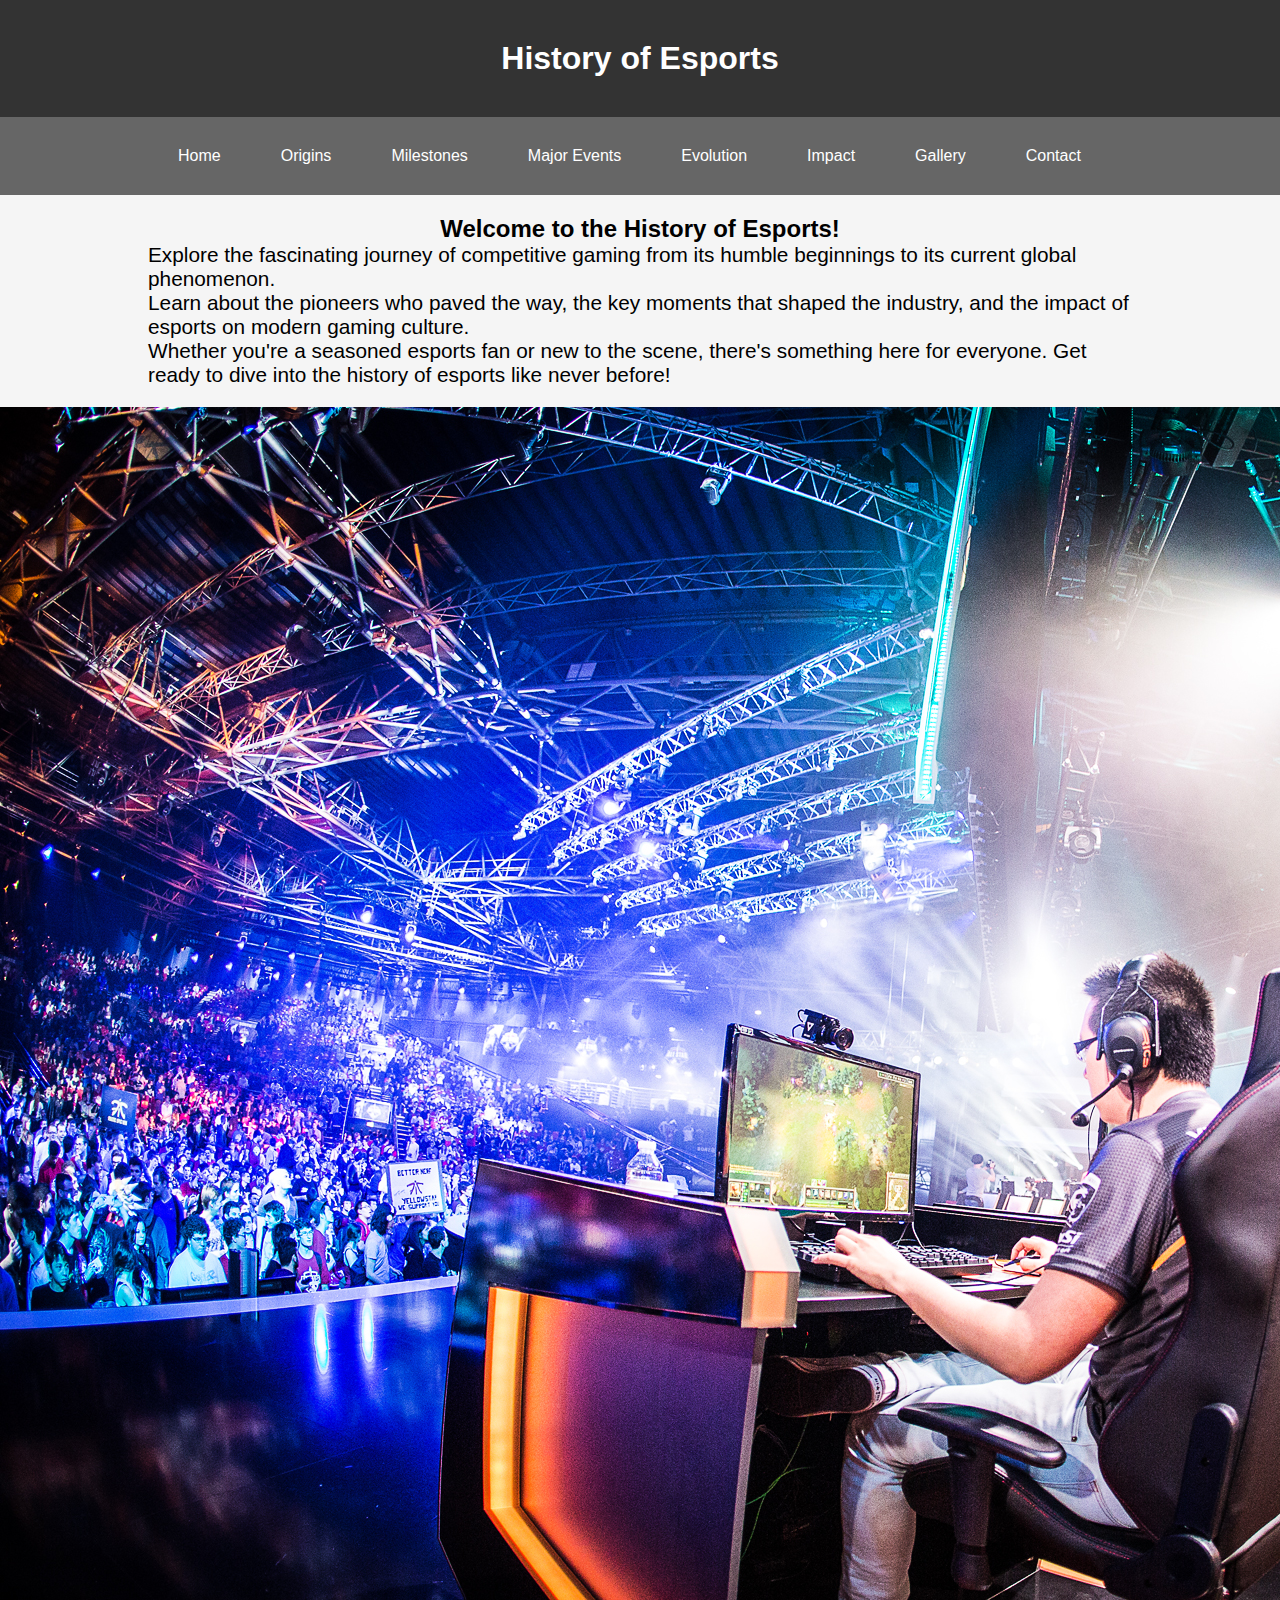
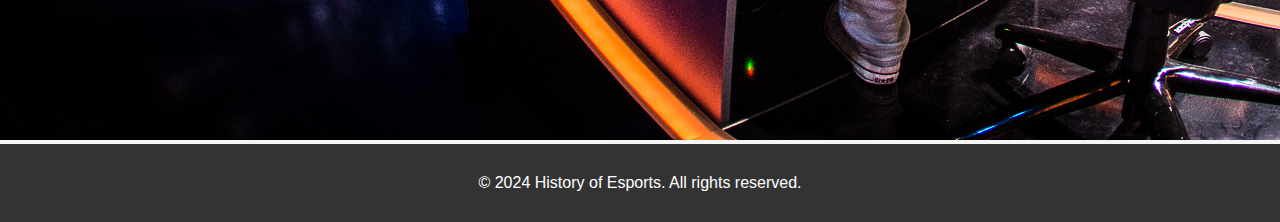
<file: index.html>
<!DOCTYPE html>
<html lang="en">
<head>
  <meta charset="UTF-8">
  <meta name="viewport" content="width=device-width, initial-scale=1.0">
  <meta name="description" content="Explore the history of esports, from its origins to its impact on gaming culture.">
  <title>History of Esports</title>
  <link rel="stylesheet" href="styles.css">
</head>
<body>
  <header>
    <div class="container">
      <h1>History of Esports</h1>
    </div>
  </header>
  <nav>
    <div class="container">
      <ul>
        <li><a href="index.html">Home</a></li>
        <li><a href="origins.html">Origins</a></li>
        <li><a href="milestones.html">Milestones</a></li>
        <li><a href="events.html">Major Events</a></li> 
        <li><a href="evolution.html">Evolution</a></li>
        <li><a href="impact.html">Impact</a></li>
        <li><a href="gallery.html">Gallery</a></li>
        <li><a href="contact.html">Contact</a></li>
      </ul>
    </div>
  </nav>
  <main>
    <div class="container">
      <h2>Welcome to the History of Esports!</h2>
      <p>Explore the fascinating journey of competitive gaming from its humble beginnings to its current global phenomenon.</p>
      <p>Learn about the pioneers who paved the way, the key moments that shaped the industry, and the impact of esports on modern gaming culture.</p>
      <p>Whether you're a seasoned esports fan or new to the scene, there's something here for everyone. Get ready to dive into the history of esports like never before!</p>
    </div>
    <div class="images">
        <img src="esports3.jpg" alt="Esports Image 2">

  </main>
  <footer>
    <div class="container">
      <p>&copy; 2024 History of Esports. All rights reserved.</p>
    </div>
  </footer>
</body>
</html>
</file>
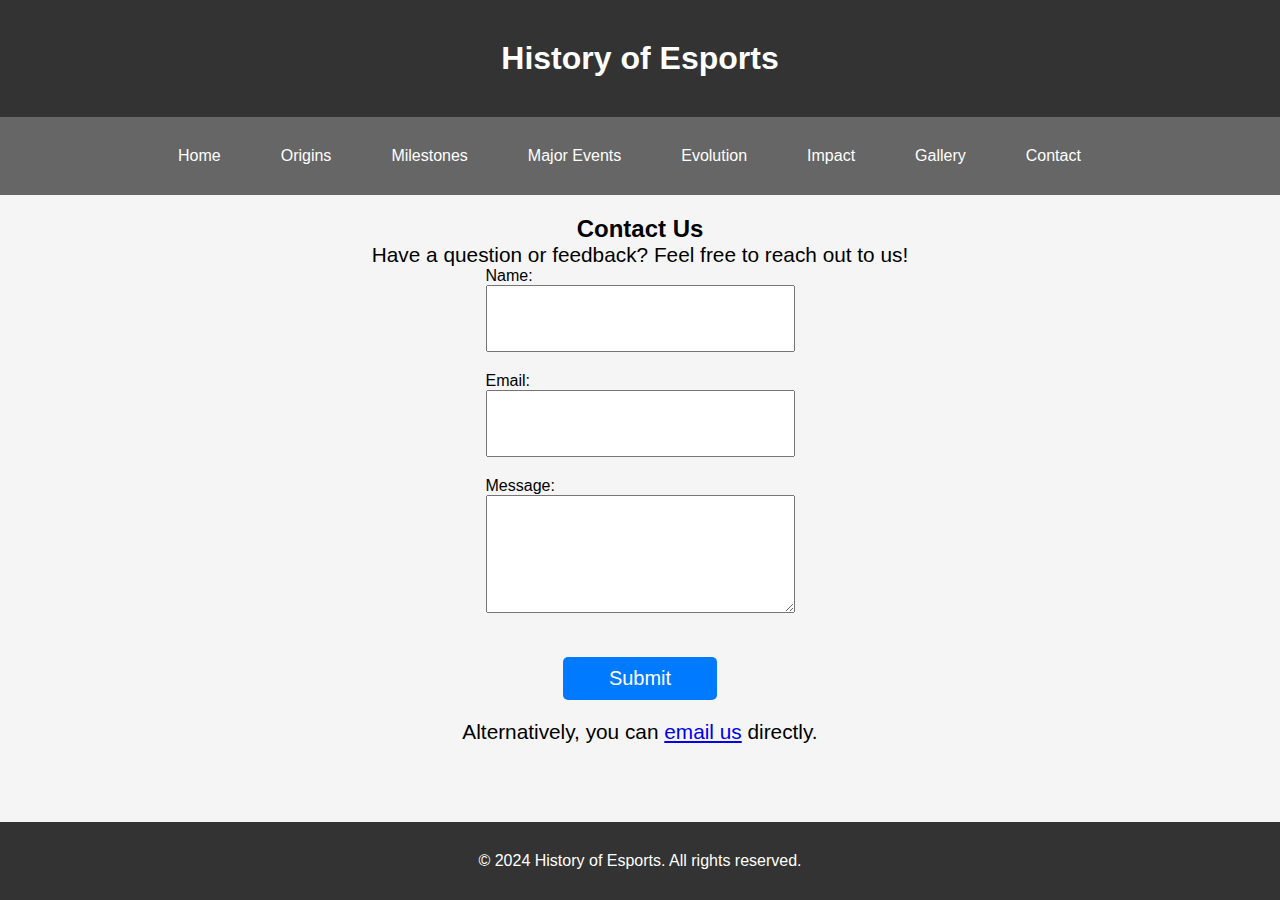
<file: contact.html>
<!DOCTYPE html>
<html lang="en">
<head>
  <meta charset="UTF-8">
  <meta name="viewport" content="width=device-width, initial-scale=1.0">
  <meta name="description" content="Contact us for inquiries or feedback about the History of Esports website.">
  <title>Contact Us</title>
  <link rel="stylesheet" href="styles.css">
</head>
<body>
  <header>
    <div class="container">
      <h1>History of Esports</h1>
    </div>
  </header>
  <nav>
    <div class="container">
      <ul>
        <li><a href="index.html">Home</a></li>
        <li><a href="origins.html">Origins</a></li>
        <li><a href="milestones.html">Milestones</a></li>
        <li><a href="events.html">Major Events</a></li>
        <li><a href="evolution.html">Evolution</a></li>
        <li><a href="impact.html">Impact</a></li>
        <li><a href="gallery.html">Gallery</a></li>
        <li><a href="contact.html">Contact</a></li>
      </ul>
    </div>
  </nav>
  <main>
    <div class="container">
      <h2>Contact Us</h2>
      <p>Have a question or feedback? Feel free to reach out to us!</p>
      <form action="submit_form.php" method="post">
        <label for="name">Name:</label><br>
        <input type="text" id="name" name="name" required><br>
        <label for="email">Email:</label><br>
        <input type="email" id="email" name="email" required><br>
        <label for="message">Message:</label><br>
        <textarea id="message" name="message" rows="4" required></textarea><br>
        <input type="submit" value="Submit">
      </form>
      <p>Alternatively, you can <a href="mailto:contact@historyofesports.com">email us</a> directly.</p>
    </div>
  </main>
  <footer>
    <div class="container">
      <p>&copy; 2024 History of Esports. All rights reserved.</p>
    </div>
  </footer>
</body>
</html>
</file>
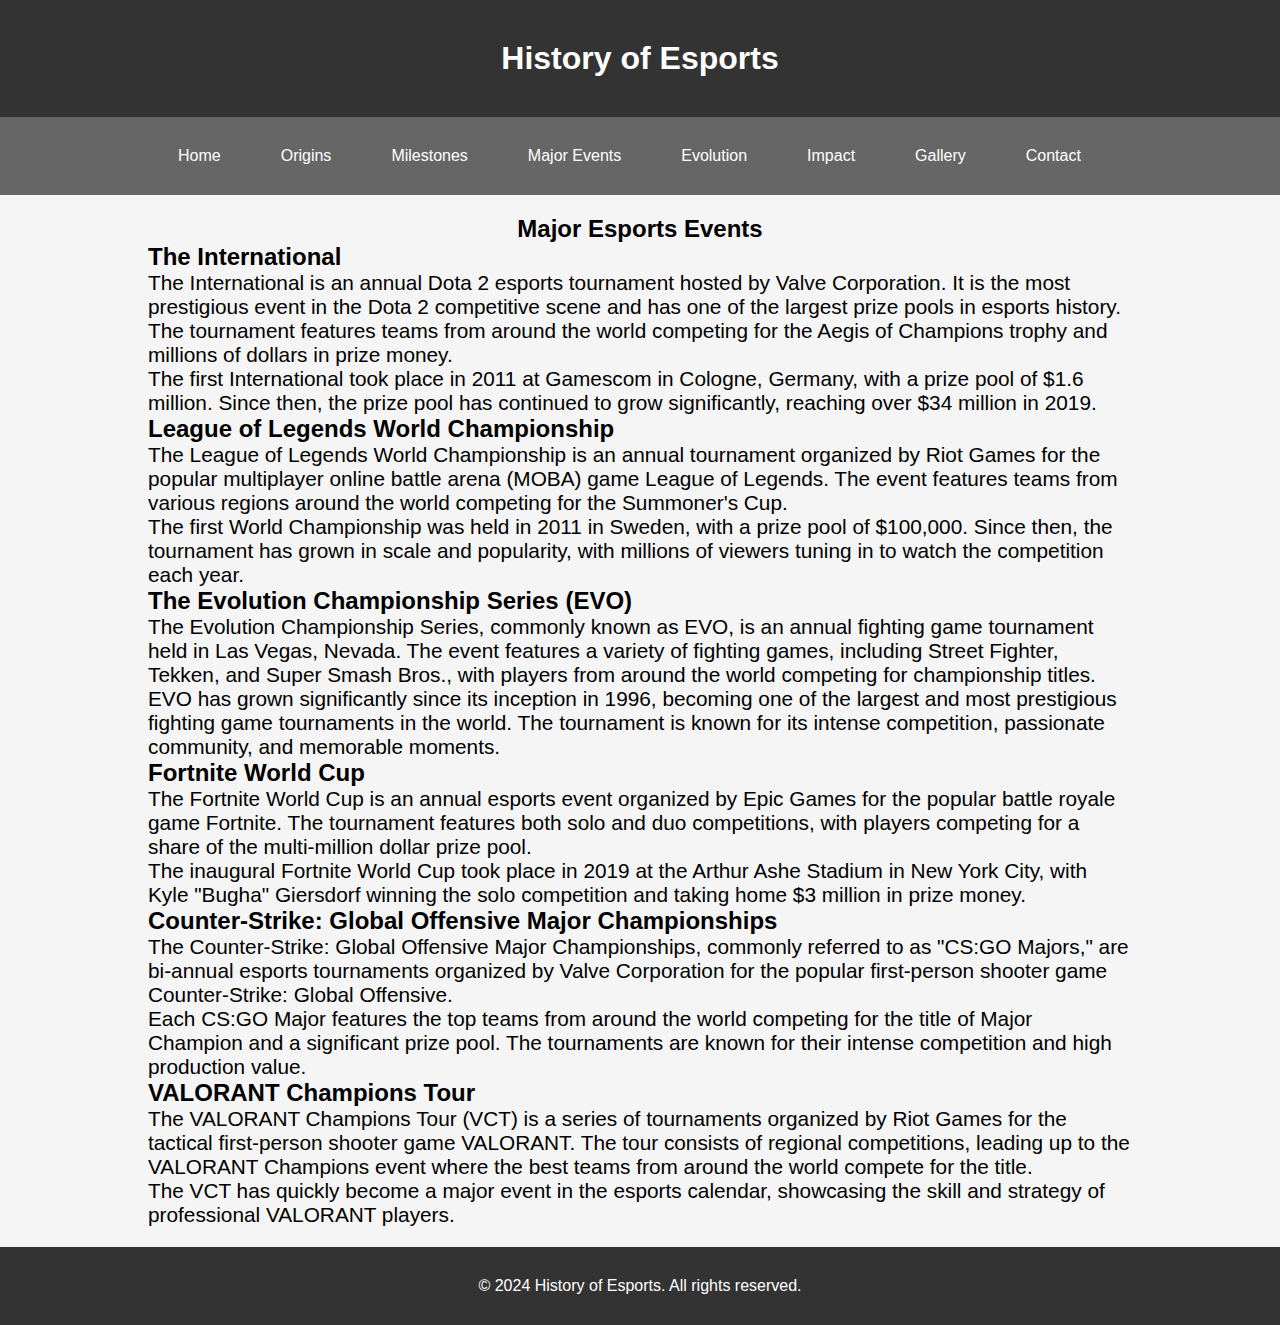
<file: events.html>
<!DOCTYPE html>
<html lang="en">
<head>
  <meta charset="UTF-8">
  <meta name="viewport" content="width=device-width, initial-scale=1.0">
  <meta name="description" content="Explore major events in the history of esports.">
  <title>Major Esports Events</title>
  <link rel="stylesheet" href="styles.css">
</head>
<body>
  <header>
    <div class="container">
      <h1>History of Esports</h1>
    </div>
  </header>
  <nav>
    <div class="container">
      <ul>
        <li><a href="index.html">Home</a></li>
        <li><a href="origins.html">Origins</a></li>
        <li><a href="milestones.html">Milestones</a></li>
        <li><a href="events.html">Major Events</a></li>
        <li><a href="evolution.html">Evolution</a></li>
        <li><a href="impact.html">Impact</a></li>
        <li><a href="gallery.html">Gallery</a></li>
        <li><a href="contact.html">Contact</a></li>
      </ul>
    </div>
  </nav>
  <main>
    <div class="container">
      <h2>Major Esports Events</h2>
      
      <div class="event">
        <h3>The International</h3>
        <p>The International is an annual Dota 2 esports tournament hosted by Valve Corporation. It is the most prestigious event in the Dota 2 competitive scene and has one of the largest prize pools in esports history. The tournament features teams from around the world competing for the Aegis of Champions trophy and millions of dollars in prize money.</p>
        <p>The first International took place in 2011 at Gamescom in Cologne, Germany, with a prize pool of $1.6 million. Since then, the prize pool has continued to grow significantly, reaching over $34 million in 2019.</p>
      </div>
      
      <div class="event">
        <h3>League of Legends World Championship</h3>
        <p>The League of Legends World Championship is an annual tournament organized by Riot Games for the popular multiplayer online battle arena (MOBA) game League of Legends. The event features teams from various regions around the world competing for the Summoner's Cup.</p>
        <p>The first World Championship was held in 2011 in Sweden, with a prize pool of $100,000. Since then, the tournament has grown in scale and popularity, with millions of viewers tuning in to watch the competition each year.</p>
      </div>
      
      <div class="event">
        <h3>The Evolution Championship Series (EVO)</h3>
        <p>The Evolution Championship Series, commonly known as EVO, is an annual fighting game tournament held in Las Vegas, Nevada. The event features a variety of fighting games, including Street Fighter, Tekken, and Super Smash Bros., with players from around the world competing for championship titles.</p>
        <p>EVO has grown significantly since its inception in 1996, becoming one of the largest and most prestigious fighting game tournaments in the world. The tournament is known for its intense competition, passionate community, and memorable moments.</p>
      </div>
      
      <div class="event">
        <h3>Fortnite World Cup</h3>
        <p>The Fortnite World Cup is an annual esports event organized by Epic Games for the popular battle royale game Fortnite. The tournament features both solo and duo competitions, with players competing for a share of the multi-million dollar prize pool.</p>
        <p>The inaugural Fortnite World Cup took place in 2019 at the Arthur Ashe Stadium in New York City, with Kyle "Bugha" Giersdorf winning the solo competition and taking home $3 million in prize money.</p>
      </div>
      
      <div class="event">
        <h3>Counter-Strike: Global Offensive Major Championships</h3>
        <p>The Counter-Strike: Global Offensive Major Championships, commonly referred to as "CS:GO Majors," are bi-annual esports tournaments organized by Valve Corporation for the popular first-person shooter game Counter-Strike: Global Offensive.</p>
        <p>Each CS:GO Major features the top teams from around the world competing for the title of Major Champion and a significant prize pool. The tournaments are known for their intense competition and high production value.</p>
      </div>
      
      <div class="event">
        <h3>VALORANT Champions Tour</h3>
        <p>The VALORANT Champions Tour (VCT) is a series of tournaments organized by Riot Games for the tactical first-person shooter game VALORANT. The tour consists of regional competitions, leading up to the VALORANT Champions event where the best teams from around the world compete for the title.</p>
        <p>The VCT has quickly become a major event in the esports calendar, showcasing the skill and strategy of professional VALORANT players.</p>
      </div>
      
      
    </div>
  </main>
  <footer>
    <div class="container">
      <p>&copy; 2024 History of Esports. All rights reserved.</p>
    </div>
  </footer>
</body>
</html>
</file>
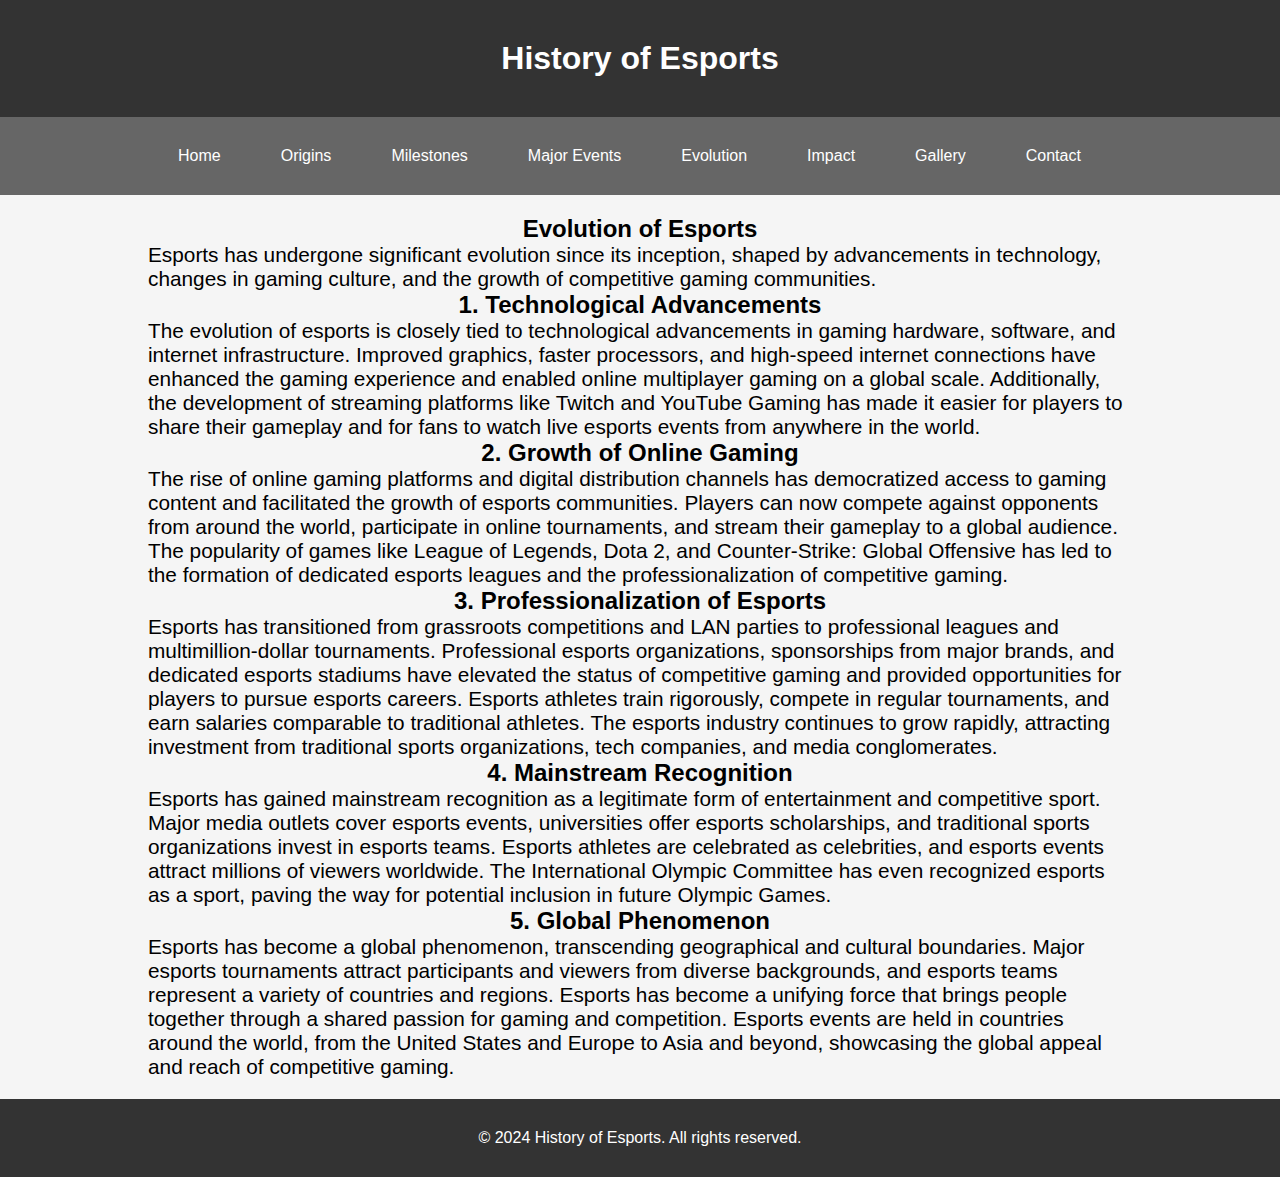
<file: evolution.html>
<!DOCTYPE html>
<html lang="en">
<head>
  <meta charset="UTF-8">
  <meta name="viewport" content="width=device-width, initial-scale=1.0">
  <meta name="description" content="Explore the evolution of esports over the years.">
  <title>Evolution of Esports</title>
  <link rel="stylesheet" href="styles.css">
</head>
<body>
  <header>
    <div class="container">
      <h1>History of Esports</h1>
    </div>
  </header>
  <nav>
    <div class="container">
      <ul>
        <li><a href="index.html">Home</a></li>
        <li><a href="origins.html">Origins</a></li>
        <li><a href="milestones.html">Milestones</a></li>
        <li><a href="events.html">Major Events</a></li>
        <li><a href="evolution.html">Evolution</a></li>
        <li><a href="impact.html">Impact</a></li>
        <li><a href="gallery.html">Gallery</a></li>
        <li><a href="contact.html">Contact</a></li>
      </ul>
    </div>
  </nav>
  <main>
    <div class="container">
      <h2>Evolution of Esports</h2>
      <p>Esports has undergone significant evolution since its inception, shaped by advancements in technology, changes in gaming culture, and the growth of competitive gaming communities.</p>
      
      <h3>1. Technological Advancements</h3>
      <p>The evolution of esports is closely tied to technological advancements in gaming hardware, software, and internet infrastructure. Improved graphics, faster processors, and high-speed internet connections have enhanced the gaming experience and enabled online multiplayer gaming on a global scale. Additionally, the development of streaming platforms like Twitch and YouTube Gaming has made it easier for players to share their gameplay and for fans to watch live esports events from anywhere in the world.</p>
      
      <h3>2. Growth of Online Gaming</h3>
      <p>The rise of online gaming platforms and digital distribution channels has democratized access to gaming content and facilitated the growth of esports communities. Players can now compete against opponents from around the world, participate in online tournaments, and stream their gameplay to a global audience. The popularity of games like League of Legends, Dota 2, and Counter-Strike: Global Offensive has led to the formation of dedicated esports leagues and the professionalization of competitive gaming.</p>
      
      <h3>3. Professionalization of Esports</h3>
      <p>Esports has transitioned from grassroots competitions and LAN parties to professional leagues and multimillion-dollar tournaments. Professional esports organizations, sponsorships from major brands, and dedicated esports stadiums have elevated the status of competitive gaming and provided opportunities for players to pursue esports careers. Esports athletes train rigorously, compete in regular tournaments, and earn salaries comparable to traditional athletes. The esports industry continues to grow rapidly, attracting investment from traditional sports organizations, tech companies, and media conglomerates.</p>
      
      <h3>4. Mainstream Recognition</h3>
      <p>Esports has gained mainstream recognition as a legitimate form of entertainment and competitive sport. Major media outlets cover esports events, universities offer esports scholarships, and traditional sports organizations invest in esports teams. Esports athletes are celebrated as celebrities, and esports events attract millions of viewers worldwide. The International Olympic Committee has even recognized esports as a sport, paving the way for potential inclusion in future Olympic Games.</p>
      
      <h3>5. Global Phenomenon</h3>
      <p>Esports has become a global phenomenon, transcending geographical and cultural boundaries. Major esports tournaments attract participants and viewers from diverse backgrounds, and esports teams represent a variety of countries and regions. Esports has become a unifying force that brings people together through a shared passion for gaming and competition. Esports events are held in countries around the world, from the United States and Europe to Asia and beyond, showcasing the global appeal and reach of competitive gaming.</p>
    </div>
  </main>
  <footer>
    <div class="container">
      <p>&copy; 2024 History of Esports. All rights reserved.</p>
    </div>
  </footer>
</body>
</html>
</file>
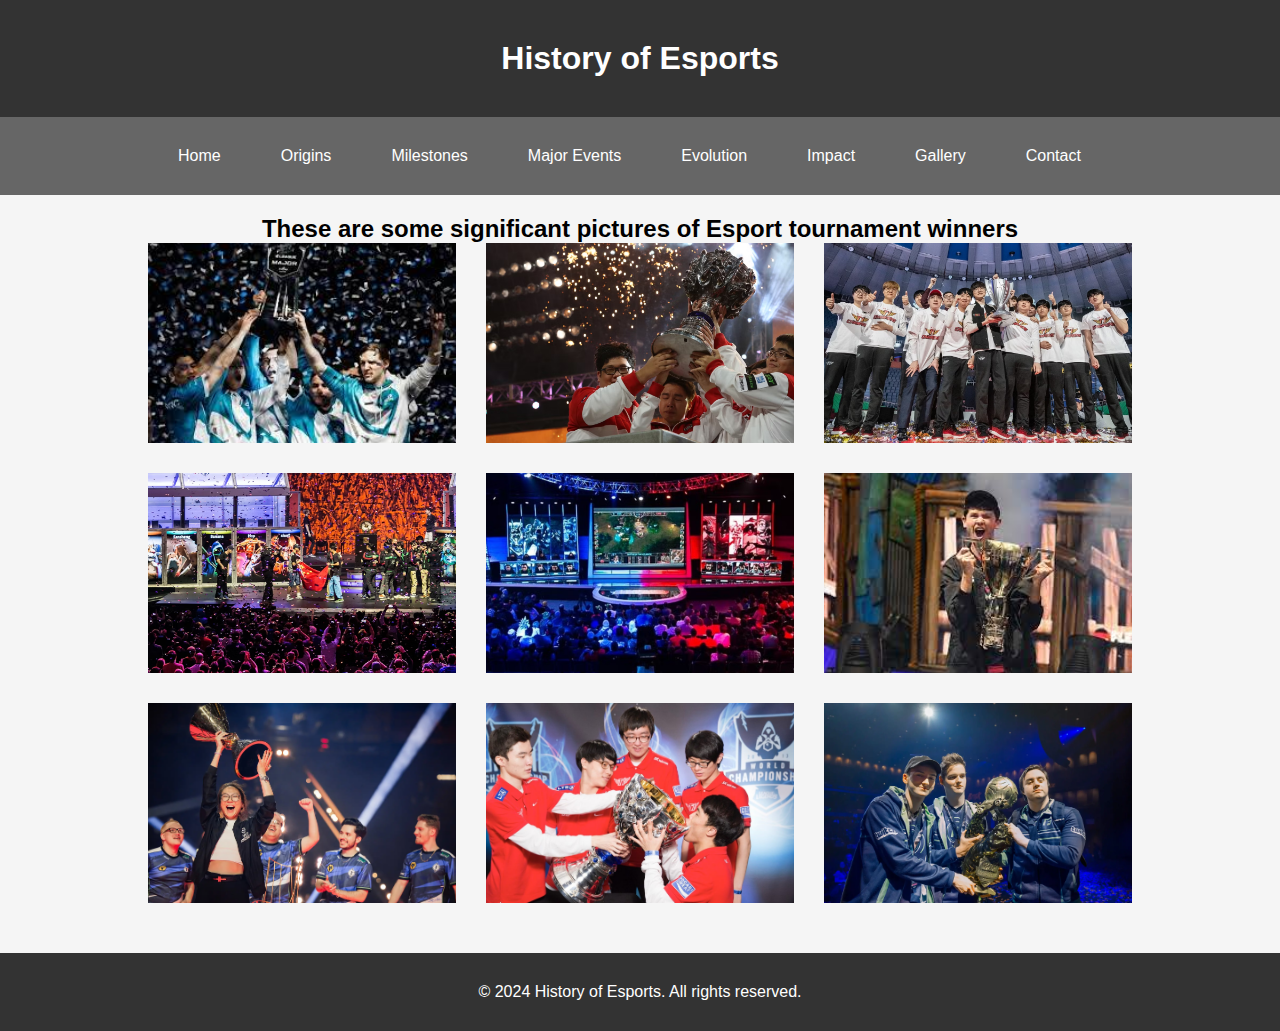
<file: gallery.html>
<!DOCTYPE html>
<html lang="en">
<head>
  <meta charset="UTF-8">
  <meta name="viewport" content="width=device-width, initial-scale=1.0">
  <meta name="description" content="Explore a gallery of images showcasing memorable moments in the history of esports.">
  <title>Gallery</title>
  <link rel="stylesheet" href="styles.css">
</head>
<body>
  <header>
    <div class="container">
      <h1>History of Esports</h1>
    </div>
  </header>
  <nav>
    <div class="container">
      <ul>
        <li><a href="index.html">Home</a></li>
        <li><a href="origins.html">Origins</a></li>
        <li><a href="milestones.html">Milestones</a></li>
        <li><a href="events.html">Major Events</a></li>
        <li><a href="evolution.html">Evolution</a></li>
        <li><a href="impact.html">Impact</a></li>
        <li><a href="gallery.html">Gallery</a></li>
        <li><a href="contact.html">Contact</a></li>
      </ul>
    </div>
  </nav>
  <main>
    <div class="container">
      <h2>These are some significant pictures of Esport tournament winners</h2>
      <div class="gallery">
        <div class="image">
          <img src="c9.jpeg" alt="Esports Image 1">
        </div>
        <div class="image">
          <img src="Taipei.jpg" alt="Esports Image 2">
        </div>
        <div class="image">
            <img src="SKT.jpg" alt="Esports Image 2">
          </div>
        <div class="image">
            <img src="Gap.avif" alt="Esports Image 2">
        </div>
        <div class="image">
            <img src="Twitch.avif" alt="Esports Image 2">
        </div>
        <div class="image">
            <img src="fort.jpeg" alt="Esports Image 2">
        </div>
        <div class="image">
            <img src="Valorant.jpg" alt="Esports Image 2">
        </div>
        <div class="image">
            <img src="faker.jpg" alt="Esports Image 2">
        </div>
        <div class="image">
            <img src="rlcs.jpg" alt="Esports Image 2">
        </div>
      </div>
    </div>
  </main>
  <footer>
    <div class="container">
      <p>&copy; 2024 History of Esports. All rights reserved.</p>
    </div>
  </footer>
</body>
</html>
</file>
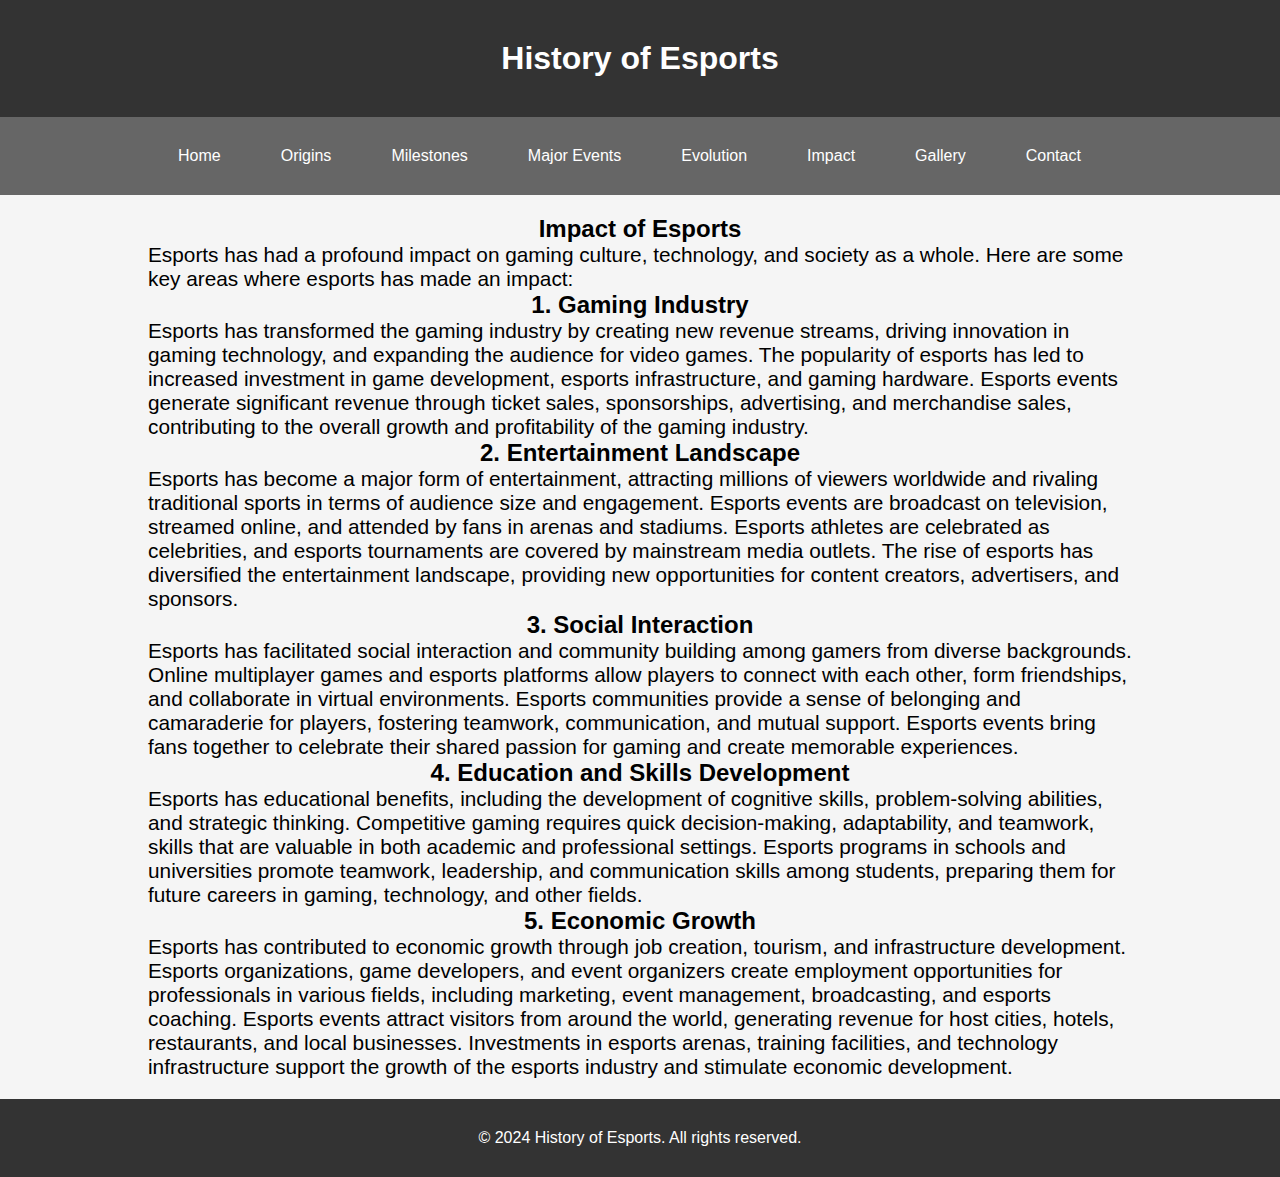
<file: impact.html>
<!DOCTYPE html>
<html lang="en">
<head>
  <meta charset="UTF-8">
  <meta name="viewport" content="width=device-width, initial-scale=1.0">
  <meta name="description" content="Explore the impact of esports on gaming culture and society.">
  <title>Impact of Esports</title>
  <link rel="stylesheet" href="styles.css">
</head>
<body>
  <header>
    <div class="container">
      <h1>History of Esports</h1>
    </div>
  </header>
  <nav>
    <div class="container">
      <ul>
        <li><a href="index.html">Home</a></li>
        <li><a href="origins.html">Origins</a></li>
        <li><a href="milestones.html">Milestones</a></li>
        <li><a href="events.html">Major Events</a></li>
        <li><a href="evolution.html">Evolution</a></li>
        <li><a href="impact.html">Impact</a></li>
        <li><a href="gallery.html">Gallery</a></li>
        <li><a href="contact.html">Contact</a></li>
      </ul>
    </div>
  </nav>
  <main>
    <div class="container">
      <h2>Impact of Esports</h2>
      <p>Esports has had a profound impact on gaming culture, technology, and society as a whole. Here are some key areas where esports has made an impact:</p>
      
      <h3>1. Gaming Industry</h3>
      <p>Esports has transformed the gaming industry by creating new revenue streams, driving innovation in gaming technology, and expanding the audience for video games. The popularity of esports has led to increased investment in game development, esports infrastructure, and gaming hardware. Esports events generate significant revenue through ticket sales, sponsorships, advertising, and merchandise sales, contributing to the overall growth and profitability of the gaming industry.</p>
      
      <h3>2. Entertainment Landscape</h3>
      <p>Esports has become a major form of entertainment, attracting millions of viewers worldwide and rivaling traditional sports in terms of audience size and engagement. Esports events are broadcast on television, streamed online, and attended by fans in arenas and stadiums. Esports athletes are celebrated as celebrities, and esports tournaments are covered by mainstream media outlets. The rise of esports has diversified the entertainment landscape, providing new opportunities for content creators, advertisers, and sponsors.</p>
      
      <h3>3. Social Interaction</h3>
      <p>Esports has facilitated social interaction and community building among gamers from diverse backgrounds. Online multiplayer games and esports platforms allow players to connect with each other, form friendships, and collaborate in virtual environments. Esports communities provide a sense of belonging and camaraderie for players, fostering teamwork, communication, and mutual support. Esports events bring fans together to celebrate their shared passion for gaming and create memorable experiences.</p>
      
      <h3>4. Education and Skills Development</h3>
      <p>Esports has educational benefits, including the development of cognitive skills, problem-solving abilities, and strategic thinking. Competitive gaming requires quick decision-making, adaptability, and teamwork, skills that are valuable in both academic and professional settings. Esports programs in schools and universities promote teamwork, leadership, and communication skills among students, preparing them for future careers in gaming, technology, and other fields.</p>
      
      <h3>5. Economic Growth</h3>
      <p>Esports has contributed to economic growth through job creation, tourism, and infrastructure development. Esports organizations, game developers, and event organizers create employment opportunities for professionals in various fields, including marketing, event management, broadcasting, and esports coaching. Esports events attract visitors from around the world, generating revenue for host cities, hotels, restaurants, and local businesses. Investments in esports arenas, training facilities, and technology infrastructure support the growth of the esports industry and stimulate economic development.</p>
    </div>
  </main>
  <footer>
    <div class="container">
      <p>&copy; 2024 History of Esports. All rights reserved.</p>
    </div>
  </footer>
</body>
</html>
</file>
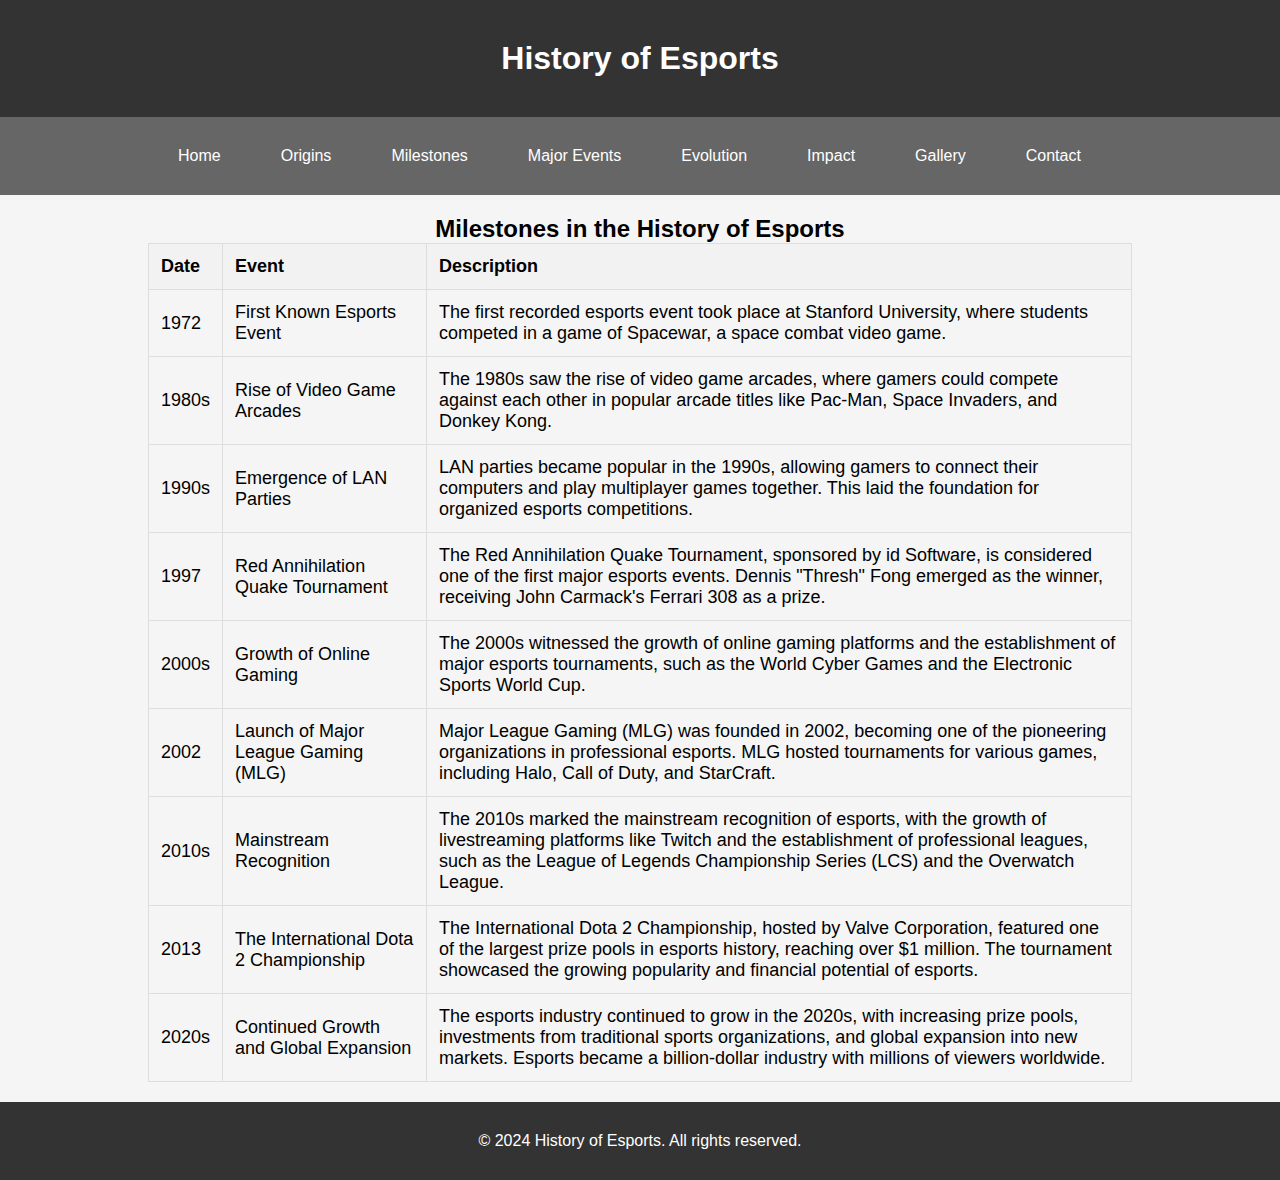
<file: milestones.html>
<!DOCTYPE html>
<html lang="en">
<head>
  <meta charset="UTF-8">
  <meta name="viewport" content="width=device-width, initial-scale=1.0">
  <meta name="description" content="Explore the milestones in the history of esports.">
  <title>Milestones</title>
  <link rel="stylesheet" href="styles.css">
</head>
<body>
  <header>
    <div class="container">
      <h1>History of Esports</h1>
    </div>
  </header>
  <nav>
    <div class="container">
      <ul>
        <li><a href="index.html">Home</a></li>
        <li><a href="origins.html">Origins</a></li>
        <li><a href="milestones.html">Milestones</a></li>
        <li><a href="events.html">Major Events</a></li>
        <li><a href="evolution.html">Evolution</a></li>
        <li><a href="impact.html">Impact</a></li>
        <li><a href="gallery.html">Gallery</a></li>
        <li><a href="contact.html">Contact</a></li>
      </ul>
    </div>
  </nav>
  <main>
    <div class="container">
      <h2>Milestones in the History of Esports</h2>
      <div class="table-responsive">
        <table>
          <tr>
            <th>Date</th>
            <th>Event</th>
            <th>Description</th>
          </tr>
          <tr>
            <td>1972</td>
            <td>First Known Esports Event</td>
            <td>The first recorded esports event took place at Stanford University, where students competed in a game of Spacewar, a space combat video game.</td>
          </tr>
          <tr>
            <td>1980s</td>
            <td>Rise of Video Game Arcades</td>
            <td>The 1980s saw the rise of video game arcades, where gamers could compete against each other in popular arcade titles like Pac-Man, Space Invaders, and Donkey Kong.</td>
          </tr>
          <tr>
            <td>1990s</td>
            <td>Emergence of LAN Parties</td>
            <td>LAN parties became popular in the 1990s, allowing gamers to connect their computers and play multiplayer games together. This laid the foundation for organized esports competitions.</td>
          </tr>
          <tr>
            <td>1997</td>
            <td>Red Annihilation Quake Tournament</td>
            <td>The Red Annihilation Quake Tournament, sponsored by id Software, is considered one of the first major esports events. Dennis "Thresh" Fong emerged as the winner, receiving John Carmack's Ferrari 308 as a prize.</td>
          </tr>
          <tr>
            <td>2000s</td>
            <td>Growth of Online Gaming</td>
            <td>The 2000s witnessed the growth of online gaming platforms and the establishment of major esports tournaments, such as the World Cyber Games and the Electronic Sports World Cup.</td>
          </tr>
          <tr>
            <td>2002</td>
            <td>Launch of Major League Gaming (MLG)</td>
            <td>Major League Gaming (MLG) was founded in 2002, becoming one of the pioneering organizations in professional esports. MLG hosted tournaments for various games, including Halo, Call of Duty, and StarCraft.</td>
          </tr>
          <tr>
            <td>2010s</td>
            <td>Mainstream Recognition</td>
            <td>The 2010s marked the mainstream recognition of esports, with the growth of livestreaming platforms like Twitch and the establishment of professional leagues, such as the League of Legends Championship Series (LCS) and the Overwatch League.</td>
          </tr>
          <tr>
            <td>2013</td>
            <td>The International Dota 2 Championship</td>
            <td>The International Dota 2 Championship, hosted by Valve Corporation, featured one of the largest prize pools in esports history, reaching over $1 million. The tournament showcased the growing popularity and financial potential of esports.</td>
          </tr>
          <tr>
            <td>2020s</td>
            <td>Continued Growth and Global Expansion</td>
            <td>The esports industry continued to grow in the 2020s, with increasing prize pools, investments from traditional sports organizations, and global expansion into new markets. Esports became a billion-dollar industry with millions of viewers worldwide.</td>
          </tr>
        </table>
      </div>
    </div>
  </main>
  <footer>
    <div class="container">
      <p>&copy; 2024 History of Esports. All rights reserved.</p>
    </div>
  </footer>
</body>
</html>
</file>
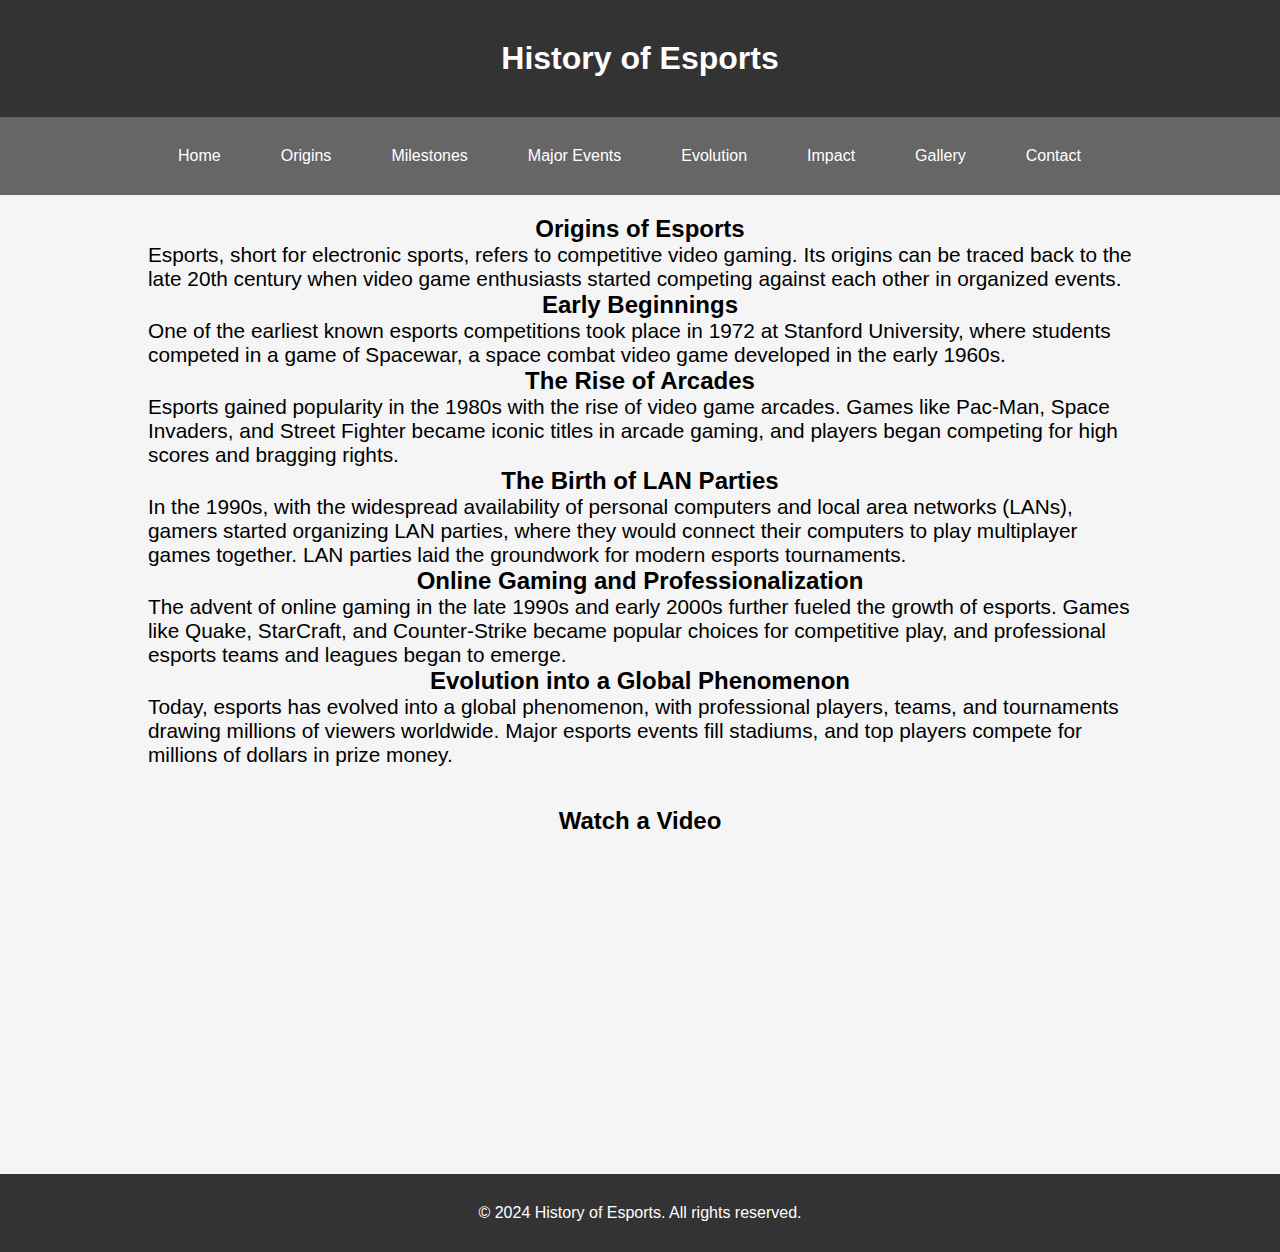
<file: origins.html>
<!DOCTYPE html>
<html lang="en">
<head>
  <meta charset="UTF-8">
  <meta name="viewport" content="width=device-width, initial-scale=1.0">
  <meta name="description" content="Explore the origins of esports and how it all began.">
  <title>Origins of Esports</title>
  <link rel="stylesheet" href="styles.css">
</head>
<body>
  <header>
    <div class="container">
      <h1>History of Esports</h1>
    </div>
  </header>
  <nav>
    <div class="container">
      <ul>
        <li><a href="index.html">Home</a></li>
        <li><a href="origins.html">Origins</a></li>
        <li><a href="milestones.html">Milestones</a></li>
        <li><a href="events.html">Major Events</a></li>
        <li><a href="evolution.html">Evolution</a></li>
        <li><a href="impact.html">Impact</a></li>
        <li><a href="gallery.html">Gallery</a></li>
        <li><a href="contact.html">Contact</a></li>
      </ul>
    </div>
  </nav>
  <main>
    <div class="container">
      <h2>Origins of Esports</h2>
      <p>Esports, short for electronic sports, refers to competitive video gaming. Its origins can be traced back to the late 20th century when video game enthusiasts started competing against each other in organized events.</p>
      
      <h3>Early Beginnings</h3>
      <p>One of the earliest known esports competitions took place in 1972 at Stanford University, where students competed in a game of Spacewar, a space combat video game developed in the early 1960s.</p>
      
      <h3>The Rise of Arcades</h3>
      <p>Esports gained popularity in the 1980s with the rise of video game arcades. Games like Pac-Man, Space Invaders, and Street Fighter became iconic titles in arcade gaming, and players began competing for high scores and bragging rights.</p>
      
      <h3>The Birth of LAN Parties</h3>
      <p>In the 1990s, with the widespread availability of personal computers and local area networks (LANs), gamers started organizing LAN parties, where they would connect their computers to play multiplayer games together. LAN parties laid the groundwork for modern esports tournaments.</p>
      
      <h3>Online Gaming and Professionalization</h3>
      <p>The advent of online gaming in the late 1990s and early 2000s further fueled the growth of esports. Games like Quake, StarCraft, and Counter-Strike became popular choices for competitive play, and professional esports teams and leagues began to emerge.</p>
      
      <h3>Evolution into a Global Phenomenon</h3>
      <p>Today, esports has evolved into a global phenomenon, with professional players, teams, and tournaments drawing millions of viewers worldwide. Major esports events fill stadiums, and top players compete for millions of dollars in prize money.</p>
    </div>
    <div class="container">
        <h2>Watch a Video</h2>
        <div class="video-container">
          <iframe width="560" height="315" src="https://www.youtube.com/embed/F_GxPXXLc-w" frameborder="0" allowfullscreen></iframe>
        </div>
      </div>
  </main>
  <footer>
    <div class="container">
      <p>&copy; 2024 History of Esports. All rights reserved.</p>
    </div>
  </footer>
</body>
</html>
</file>
<file: styles.css>
* {
    margin: 0;
    padding: 0;
    box-sizing: border-box;
  }
  
  body {
    font-family: Arial, sans-serif;
    background-color: #f5f5f5;
    display: flex;
    flex-direction: column;
    min-height: 100vh; 
  }
  
  .container {
    width: 80%;
    margin: 0 auto;
    padding: 20px;
  }
  
  header {
    background-color: #333;
    color: #fff;
    padding: 20px 0;
    text-align: center;
  }
  
  header h1 {
    font-size: 2em;
  }
  
  nav {
    background-color: #666;
    display: flex;
    justify-content: center; 
  }
  
  nav ul {
    list-style-type: none;
    padding: 10px 0;
    display: flex; 
  }
  
  nav ul li {
    margin: 0 10px; 
  }
  
  nav ul li a {
    color: #fff;
    text-decoration: none;
    padding: 10px 20px;
  }
  
  nav ul li a:hover {
    background-color: #444;
  }

  
  main {
    flex: 1; 
  }
  
  main .container {
    display: flex;
    flex-direction: column;
    justify-content: center;
    align-items: center;
  }
  
  main h2 {
    font-size: 1.5em;
  }
  
  main p {
    font-size: 1.3em;
  }
  
  h3{
    font-size: 1.5em;
  }
 
  footer {
    background-color: #333;
    color: #fff;
    text-align: center;
    padding: 10px 0;
    margin-top: auto; 
  }
  
  table {
    width: 100%;
    border-collapse: collapse;
    font-size: 18px; 
  }
  th, td {
    padding: 12px;
    border: 1px solid #ddd;
    text-align: left;
  }
  th {
    background-color: #f2f2f2; 
  }

  input[type="text"],
input[type="email"],
textarea {
  width: 100%;
  padding: 20px; 
  margin-bottom: 20px; 
  font-size: 1.25em;
  box-sizing: border-box; 
}

.container {
  max-width: 80%;
  margin: auto; 
}
input[type="submit"] {
    display: block; 
    width: 50%; 
    padding: 10px 20px; 
    margin: 20px auto; 
    font-size: 1.25em; 
    cursor: pointer; 
    border: none; 
    border-radius: 5px; 
    background-color: #007BFF; 
    color: white;
    transition: background-color 0.3s; 
  }
  
  input[type="submit"]:hover {
    background-color: #0056b3; 
  }

  .image {
    width: 300px; 
    height: 200px; 
    margin-bottom: 20px; 
  }
  
  .image img {
    width: 100%; 
    height: 100%; 
    object-fit: cover; 
  }

  .gallery {
    display: flex;
    flex-wrap: wrap;
    justify-content: space-between; 
  }
  
  .image {
    width: calc(33.33% - 20px); 
    margin-bottom: 30px; 
  }
</file>
